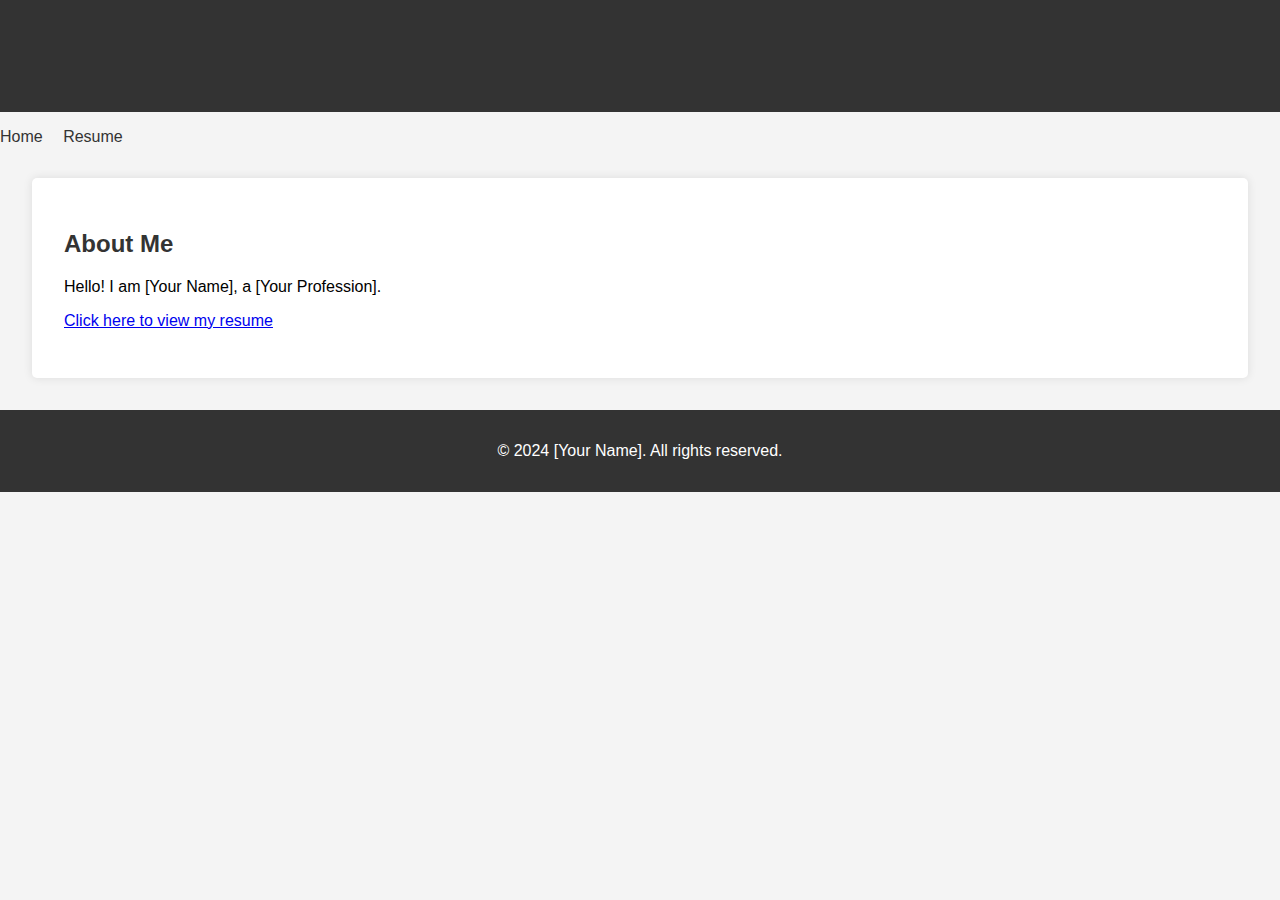
<file: index.html>
<!DOCTYPE html>
<html lang="en">
<head>
    <meta charset="UTF-8">
    <meta name="viewport" content="width=device-width, initial-scale=1.0">
    <title>Personal Website</title>
    <link rel="stylesheet" href="style.css">
</head>
<body>
    <header>
        <h1>Welcome to My Personal Website</h1>
    </header>
    <nav>
        <ul>
            <li><a href="index.html">Home</a></li>
            <li><a href="resume.html">Resume</a></li>
        </ul>
    </nav>
    <section>
        <h2>About Me</h2>
        <p>Hello! I am [Your Name], a [Your Profession].</p>
        <p><a href="resume.html">Click here to view my resume</a></p>
    </section>
    <footer>
        <p>&copy; 2024 [Your Name]. All rights reserved.</p>
    </footer>
</body>
</html>
</file>
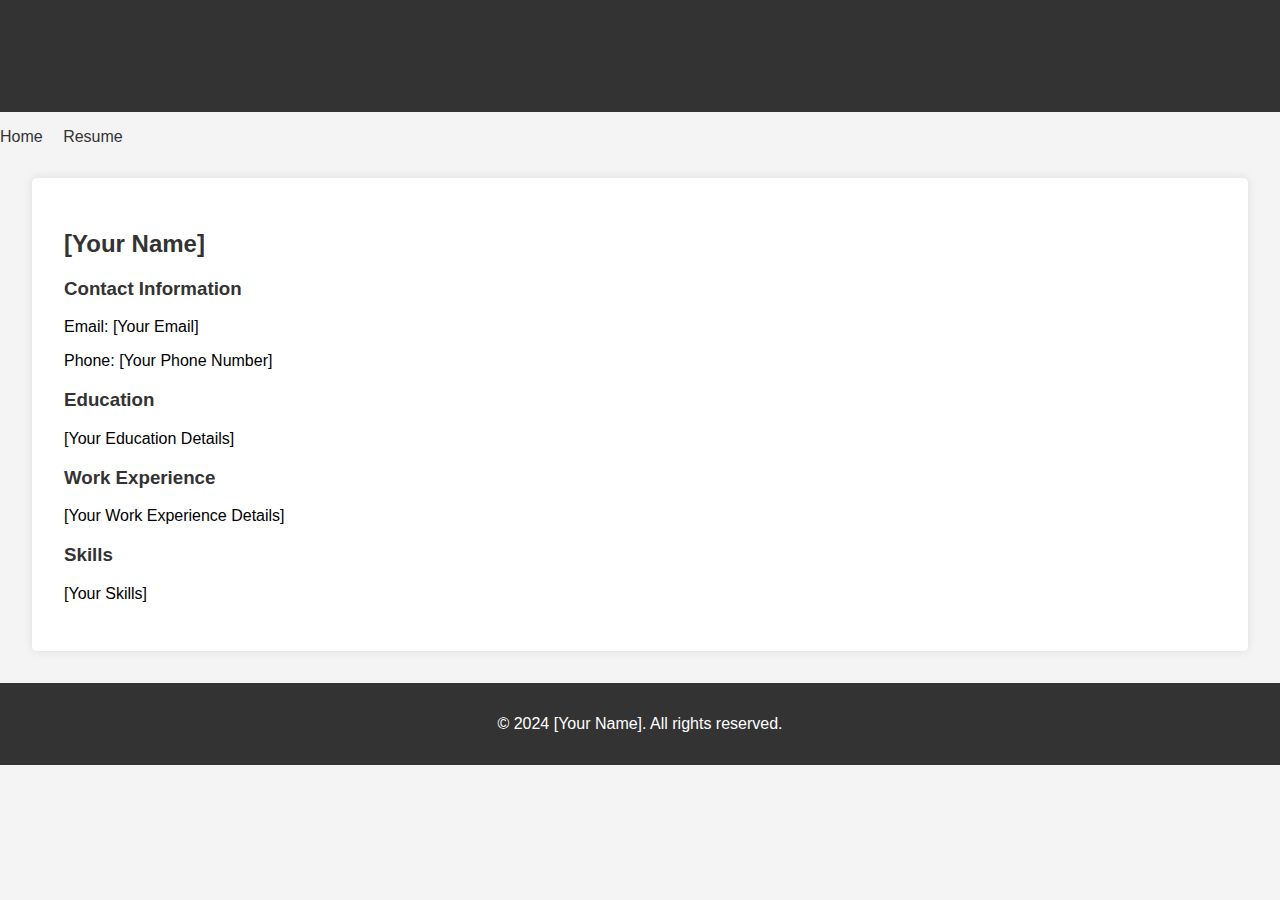
<file: resume.html>
<!DOCTYPE html>
<html lang="en">
<head>
    <meta charset="UTF-8">
    <meta name="viewport" content="width=device-width, initial-scale=1.0">
    <title>Resume</title>
    <link rel="stylesheet" href="style.css">
</head>
<body>
    <header>
        <h1>My Resume</h1>
    </header>
    <nav>
        <ul>
            <li><a href="index.html">Home</a></li>
            <li><a href="resume.html">Resume</a></li>
        </ul>
    </nav>
    <section>
        <h2>[Your Name]</h2>
        <h3>Contact Information</h3>
        <p>Email: [Your Email]</p>
        <p>Phone: [Your Phone Number]</p>
        <h3>Education</h3>
        <p>[Your Education Details]</p>
        <h3>Work Experience</h3>
        <p>[Your Work Experience Details]</p>
        <h3>Skills</h3>
        <p>[Your Skills]</p>
    </section>
    <footer>
        <p>&copy; 2024 [Your Name]. All rights reserved.</p>
    </footer>
</body>
</html>
</file>
<file: style.css>
body {
    font-family: Arial, sans-serif;
    margin: 0;
    padding: 0;
    background-color: #f4f4f4;
}

header, footer {
    background-color: #333;
    color: #fff;
    text-align: center;
    padding: 1em 0;
}

nav ul {
    list-style: none;
    padding: 0;
}

nav ul li {
    display: inline;
    margin-right: 1em;
}

nav ul li a {
    color: #333;
    text-decoration: none;
}

section {
    margin: 2em;
    padding: 2em;
    background-color: #fff;
    border-radius: 5px;
    box-shadow: 0 0 10px rgba(0, 0, 0, 0.1);
}

h1, h2, h3 {
    color: #333;
}
</file>
